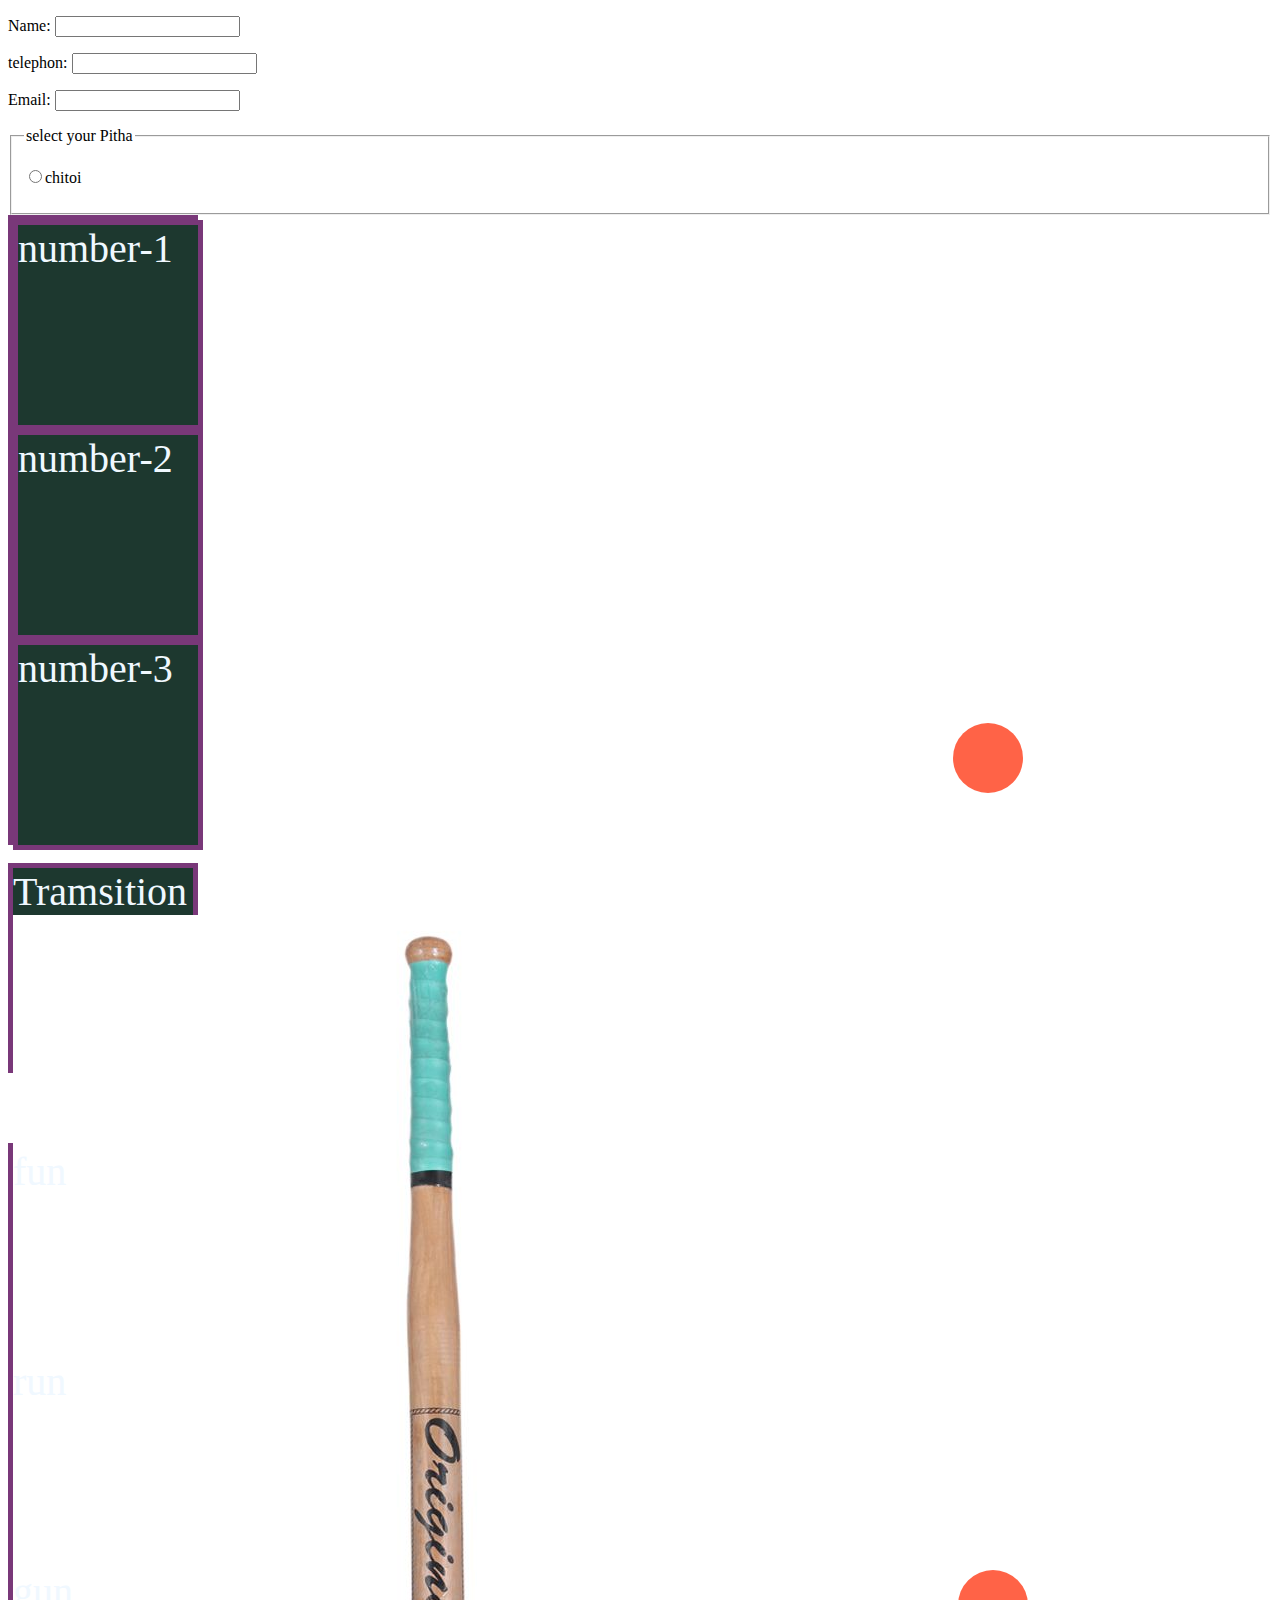
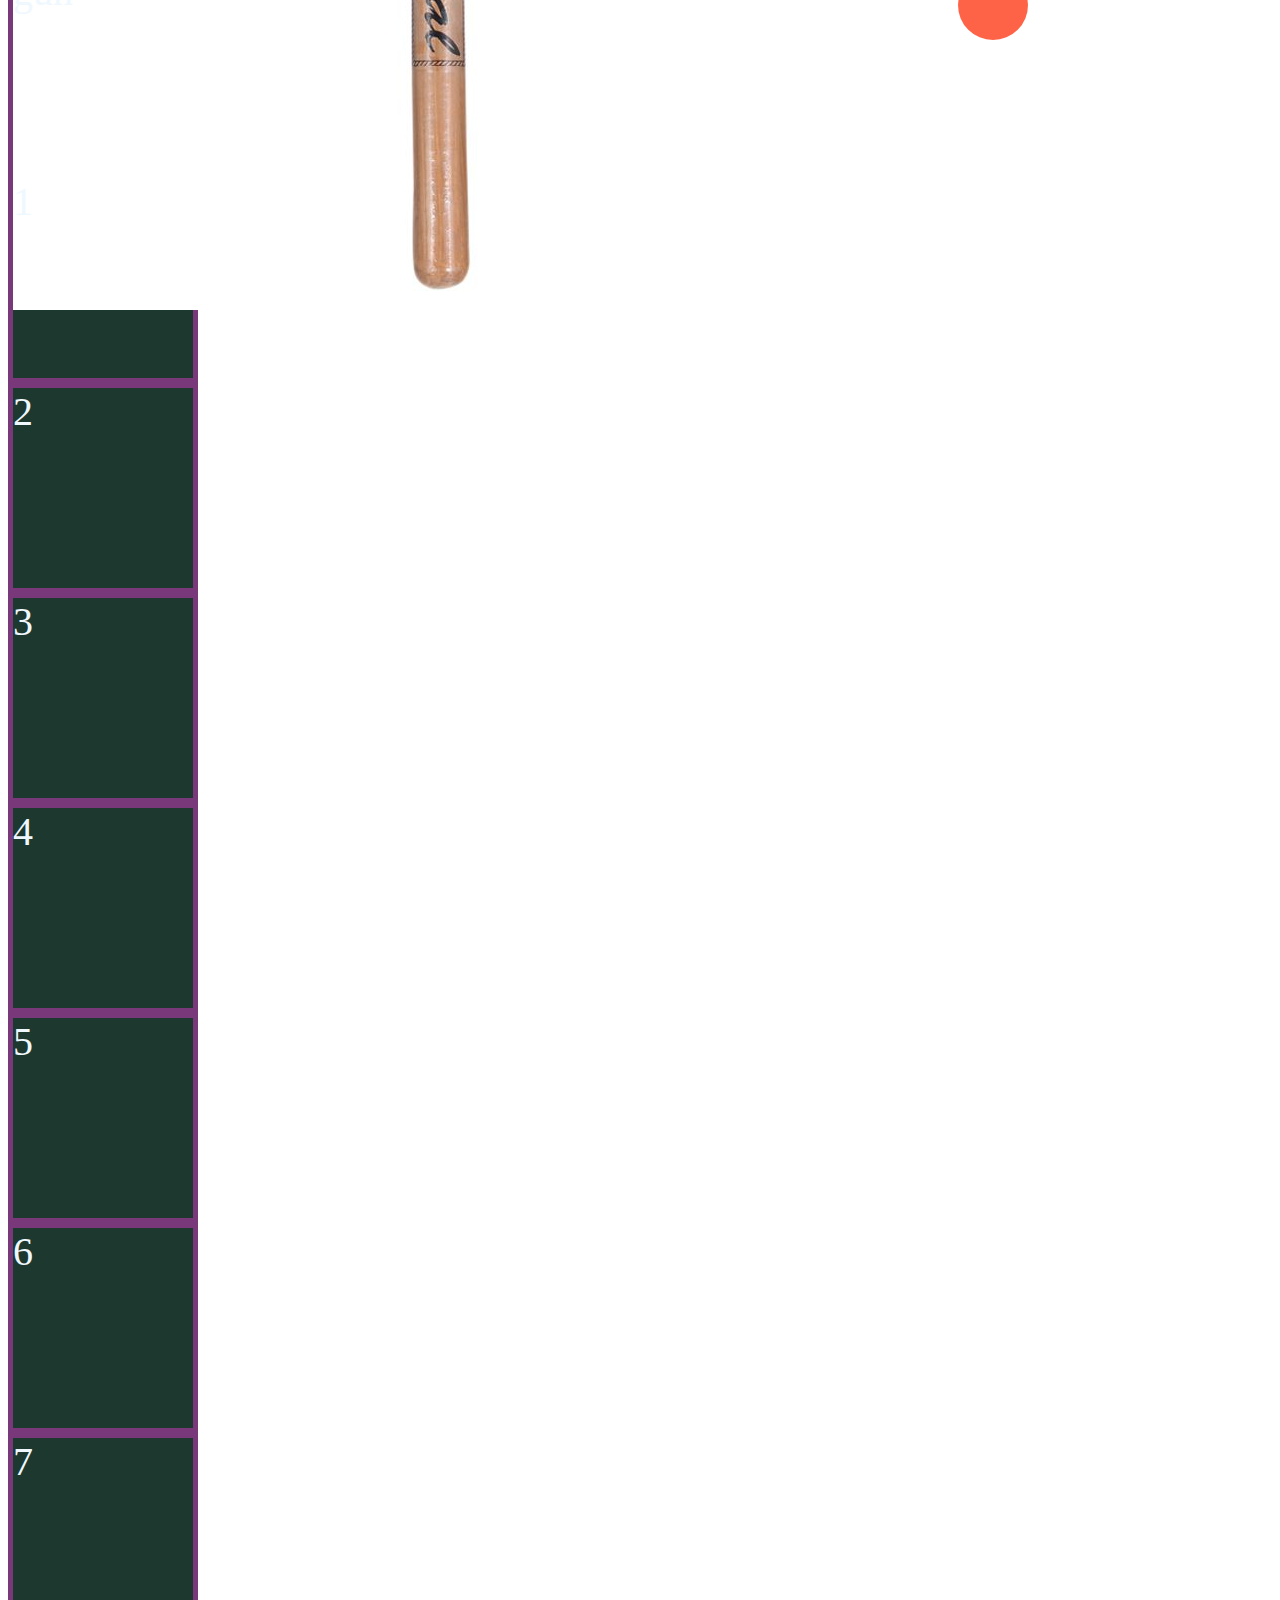
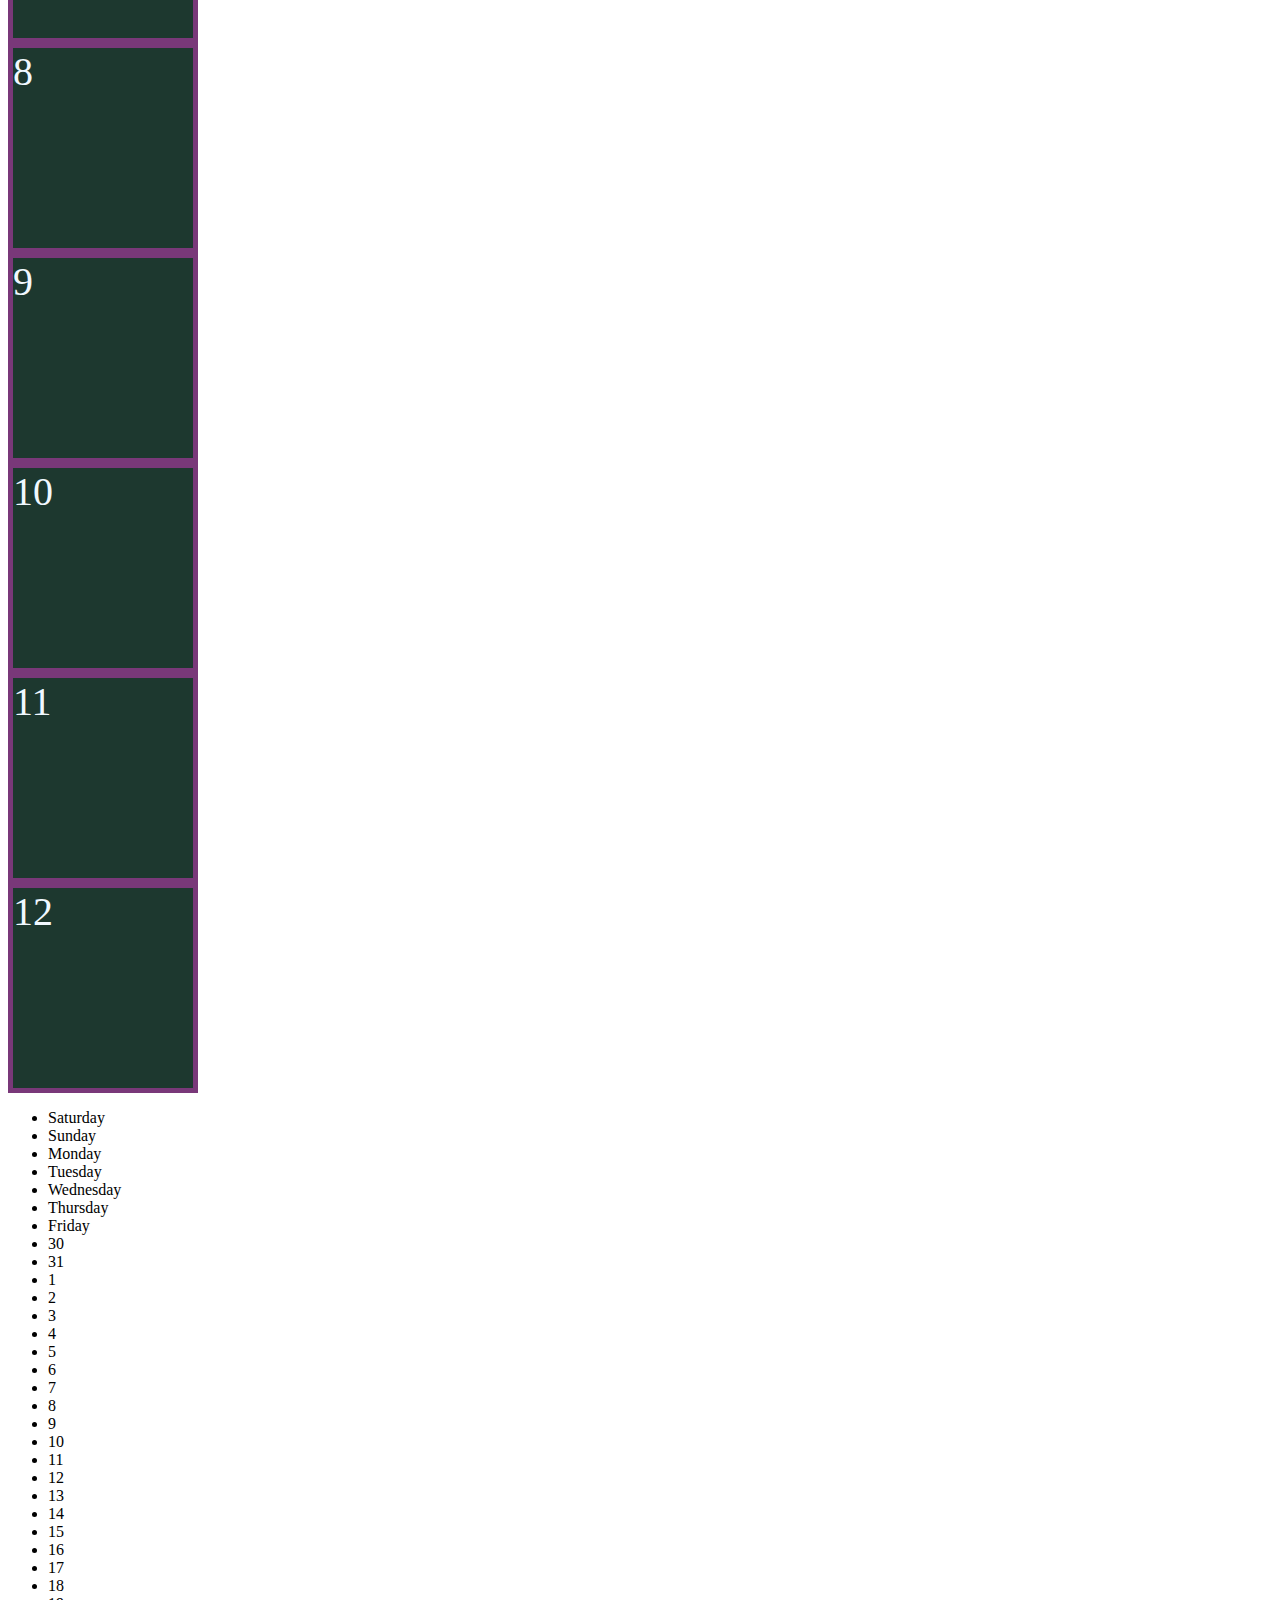
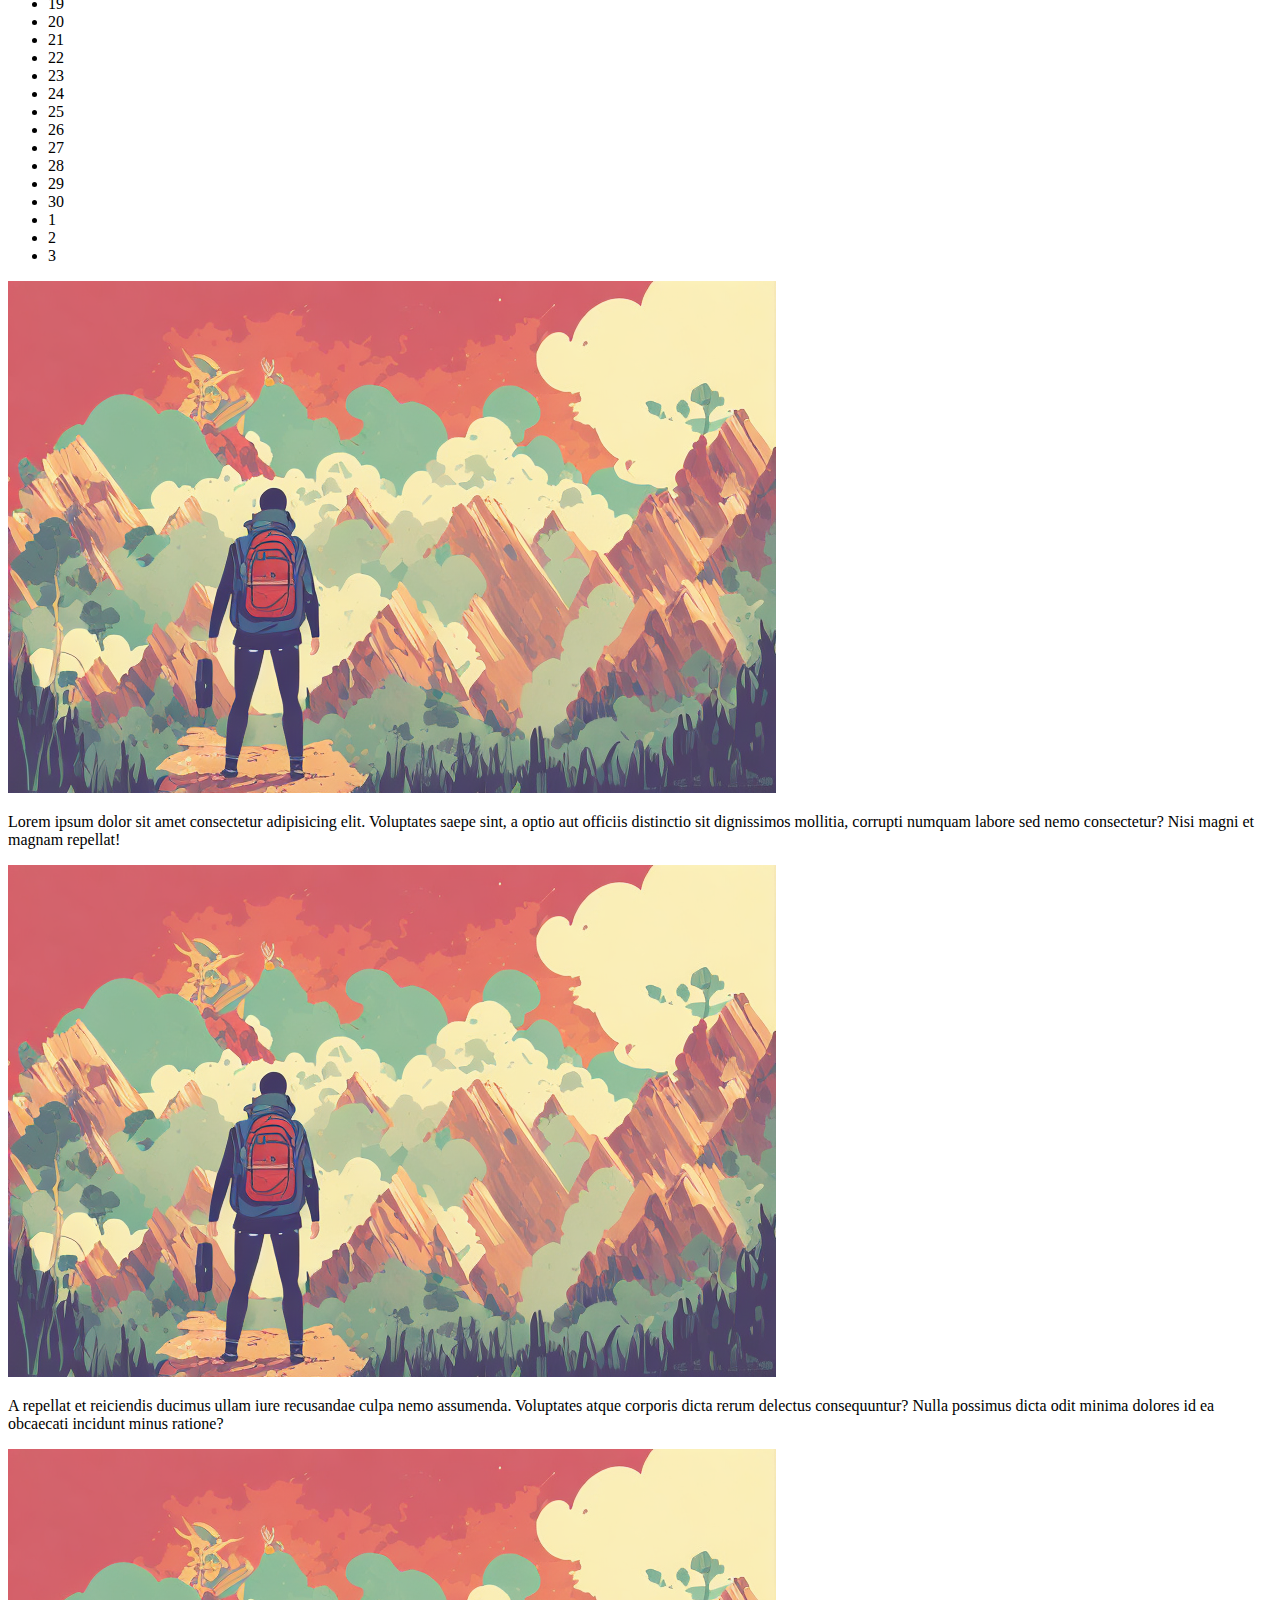
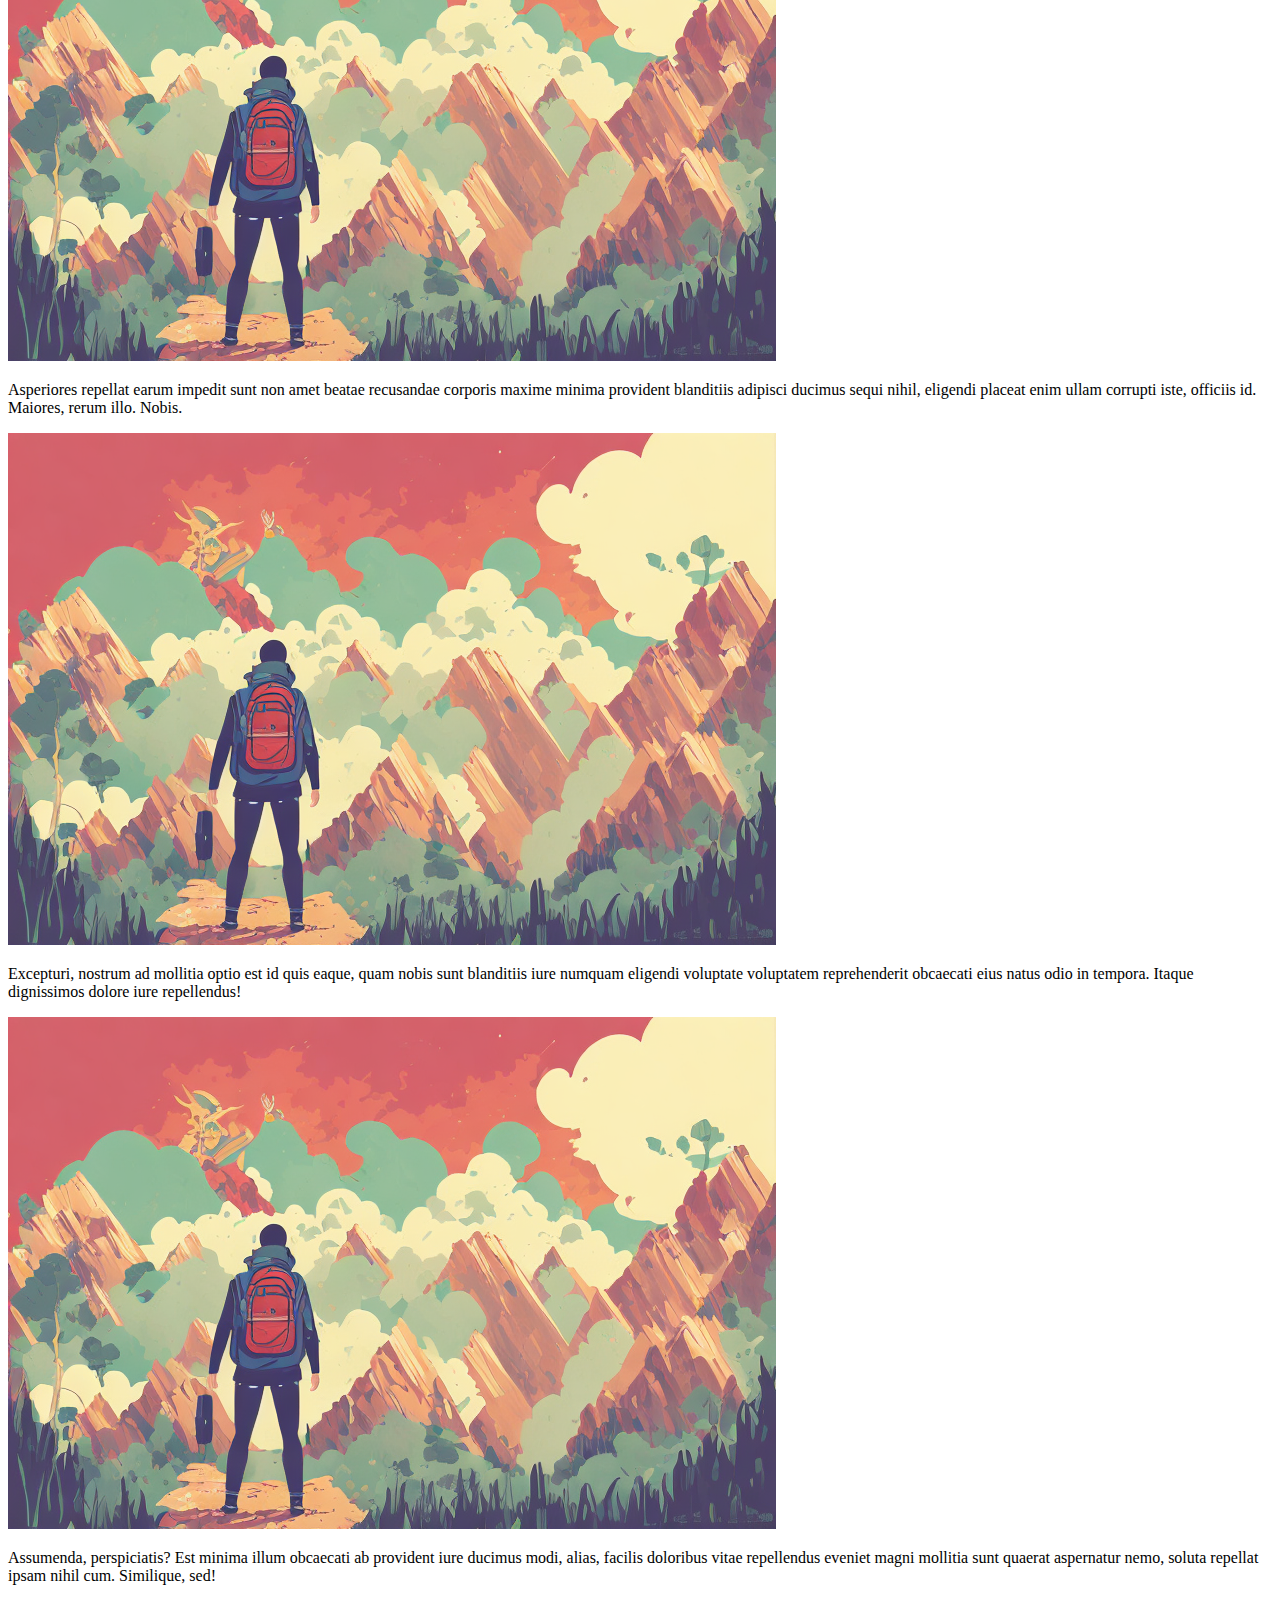
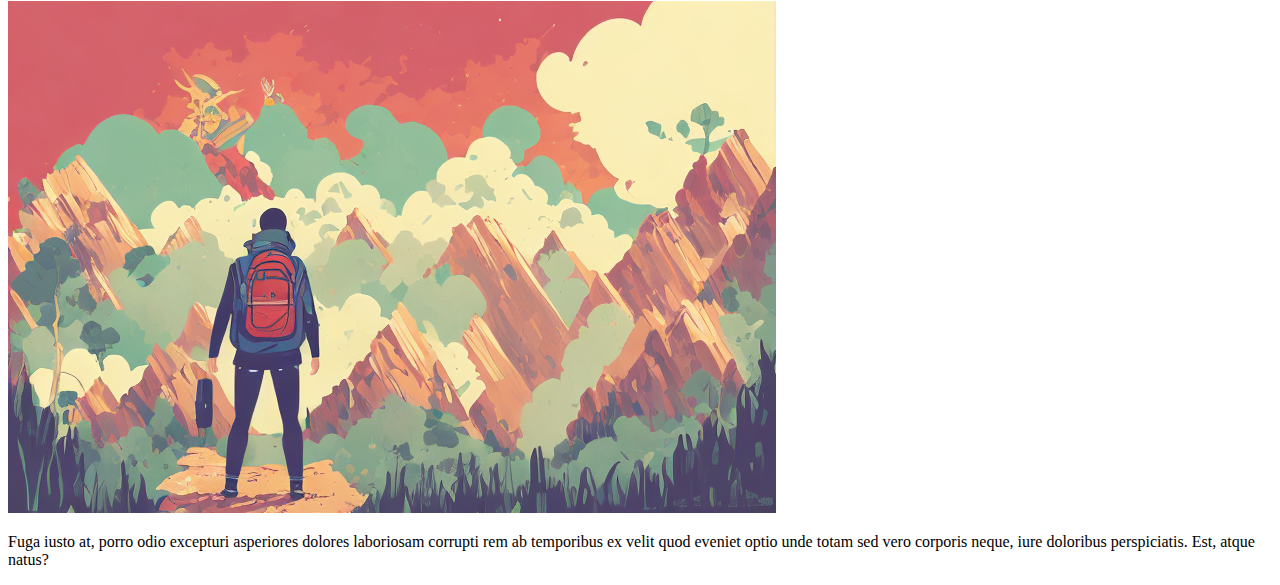
<file: index.html>
<!DOCTYPE html>
<html lang="en">
<head>
    <meta charset="UTF-8">
    <meta http-equiv="X-UA-Compatible" content="IE=edge">
    <meta name="viewport" content="width=device-width, initial-scale=1.0">
    <title>Document</title>
    <link rel="stylesheet" href="style.css">
</head>
<body>
   <form action="">
    <p>Name: <input type="text"></p>
    <p>telephon: <input type="tel" name="" id=""></p>
    <p>Email: <input type="email" name="" id=""></p>

    <fieldset>
        <legend>
            select your Pitha
        </legend>
        <p> <label for="chitoi"><input type="radio">chitoi</label> </p>
    </fieldset>
   </form>
   <section>
    <div class="box outer">
        <div class="box inner">number-1</div>
    </div>
    <div class="box outer">
        <div class="box inner">number-2</div>
    </div>
    <div class="box outer">
        <div class="box inner">number-3</div>
    </div> 
   </section>
   <br>

   <div class="box">
    Tramsition 

<div class="field">

    <img class= 'bat' src="img/bat.png" alt="">
</div>
<div class="ball">

</div>



</div>

<div class="stage">
    <div class="ball"></div>
</div>
<div class="parant">
    <div class="box">fun</div>
    <div class="box">run</div>
    <div class="box Gun">gun</div> 
 
<div class="grid">
    <div class="box">1</div>
    <div class="box">2</div>
    <div class="box">3</div>
    <div class="box">4</div>
    <div class="box">5</div>
    <div class="box">6</div>
    <div class="box">7</div>
    <div class="box">8</div>
    <div class="box">9</div>
    <div class="box">10</div>
    <div class="box">11</div>
    <div class="box">12</div>
</div>
</div>

<div class="clander">
    <ul>
        <li class="day">Saturday</li>
        <li class="day">Sunday</li>
        <li class="day">Monday</li>
        <li class="day">Tuesday</li>
        <li class="day">Wednesday</li>
        <li class="day">Thursday</li>
        <li class="day">Friday</li>
        <li class="fast-month">30</li>
        <li class="fast-month">31</li>
        <li>1</li>
        <li>2</li>
        <li>3</li>
        <li>4</li>
        <li>5</li>
        <li>6</li>
        <li>7</li>
        <li>8</li>
        <li>9</li>
        <li>10</li>
        <li>11</li>
        <li>12</li>
        <li>13</li>
        <li>14</li>
        <li>15</li>
        <li>16</li>
        <li>17</li>
        <li>18</li>
        <li>19</li>
        <li>20</li>
        <li>21</li>
        <li>22</li>
        <li>23</li>
        <li>24</li>
        <li>25</li>
        <li>26</li>
        <li>27</li>
        <li>28</li>
        <li>29</li>
        <li>30</li>
        <li class="fast-month">1</li>
        <li class="fast-month">2</li>
        <li class="fast-month">3</li>
        
    </ul>
</div>

<div class="container">
    <div class="food">
        <img src="img/alone.png" alt="">
        <p>Lorem ipsum dolor sit amet consectetur adipisicing elit. Voluptates saepe sint, a optio aut officiis distinctio sit dignissimos mollitia, corrupti numquam labore sed nemo consectetur? Nisi magni et magnam repellat!</p>
    </div>
    <div class="food">
        <img src="img/alone.png" alt="">
        <p>A repellat et reiciendis ducimus ullam iure recusandae culpa nemo assumenda. Voluptates atque corporis dicta rerum delectus consequuntur? Nulla possimus dicta odit minima dolores id ea obcaecati incidunt minus ratione?</p>
    </div>
    <div class="food">
        <img src="img/alone.png" alt="">
        <p>Asperiores repellat earum impedit sunt non amet beatae recusandae corporis maxime minima provident blanditiis adipisci ducimus sequi nihil, eligendi placeat enim ullam corrupti iste, officiis id. Maiores, rerum illo. Nobis.</p>
    </div>
    <div class="food">
        <img src="img/alone.png" alt="">
        <p>Excepturi, nostrum ad mollitia optio est id quis eaque, quam nobis sunt blanditiis iure numquam eligendi voluptate voluptatem reprehenderit obcaecati eius natus odio in tempora. Itaque dignissimos dolore iure repellendus!</p>
    </div>
    <div class="food">
        <img src="img/alone.png" alt="">
        <p>Assumenda, perspiciatis? Est minima illum obcaecati ab provident iure ducimus modi, alias, facilis doloribus vitae repellendus eveniet magni mollitia sunt quaerat aspernatur nemo, soluta repellat ipsam nihil cum. Similique, sed!</p>
    </div>
    <div class="food">
        <img src="img/alone.png" alt="">
        <p>Fuga iusto at, porro odio excepturi asperiores dolores laboriosam corrupti rem ab temporibus ex velit quod eveniet optio unde totam sed vero corporis neque, iure doloribus perspiciatis. Est, atque natus?</p>
    </div>
</div>


</body>
</html>
</file>
<file: style.css>
.box{
 font-size: 40px;
 color: aliceblue;
 width: 180px;
 height: 200px;
 border: 5px solid rgb(121, 56, 121);
 background-color: rgb(29, 56, 47);
 transition: width 2s ease-in .3s;
}
.box:hover{
    background-color: rgb(93, 212, 212);
    width:1000px;
    color: black;
} 

.bat{
    transition: transform 0.5s ease-in-out;
}
.bat:hover{
    transform: rotate(-35deg);
    transform-origin: top;
}
.ball{
    height: 70px;
    width: 70px;
    border-radius: 100%;
    background-color: tomato;
    position: relative;
    left: 945px;
    top: -350px;
    transition: transform 0.5s ease-in-out .3s;

    .field:hover .ball{
        transform: translate(900px, -500px);
    }
    .ball:hover{
        transform: translate(900px, -500px);
    }

@keyframes slidein{
    0%{
        left: 0;
    }
    100%{
        left: 700px;
    }
}

    .stage{
        background-color: lightgrey;
        height: 200px;
        min-height: 700px;

    }
    stage:hover .ball{
        animation: slidein 5s ease-in-out 1s infinite alternate ;
        
    }

    .ball{
        height: 130px;
        width: 130px;
        background-color: rgb(201, 45, 240);
        border-radius: 50%;
        position: absolute;
    } 
    .parant{
       display: flex; 
       justify-content: center;
       align-items: center;
       flex-direction: column;
       align-self: auto | flex-start | flex-end | center | baseline | stretch;

    }

.box{
    width: 300px;
    height: 200px;
    font-size: 40px;
    border: 3px solid rgb(29, 175, 119);
    border-radius: 5%;
}
.Gun{
    margin-left: ;
    flex: auto;
    align-self: auto | flex-start | flex-end | center | baseline | stretch;
}

.clander ul{
display: grid;
 grid-template-columns: repeat(7, 1fr);
 grid-gap: 1em;
}
.clander li{
    list-style: none;
    font-size: 4em;
    height: 125px;
    border-radius: 10px;
    background-color: rgba(47, 60, 170, 0.432);
    display: flex;
    justify-content: center;
    align-items: center;
}
.fast-month{
    background-color: rgba(126, 146, 163, 0.527) !important;
}
.day{
    background-color: rgba(95, 216, 176, 0.507) !important;
}
.box{
    
    border: 3px solid rgb(150, 211, 58);
    
}

.container{
    display: flex;
    flex-direction: row;
    max-width: 1500px;
    margin: 0% auto;
}
.food{
    border: 3px solid darkgray;
    border-radius: 30px;
    margin: 10px;
    width: 350px;
}
.food img{
    width: 100%;
    border-top-right-radius: 27px;
    border-top-left-radius: 27px;
}
@media (max-width:700px) {
    .container .food {
        background-color: antiquewhite;
    }
}
@media (min-width:1500px) {
    .container .food {
        background-color: rgb(215, 250, 239);
    }
}
</file>
